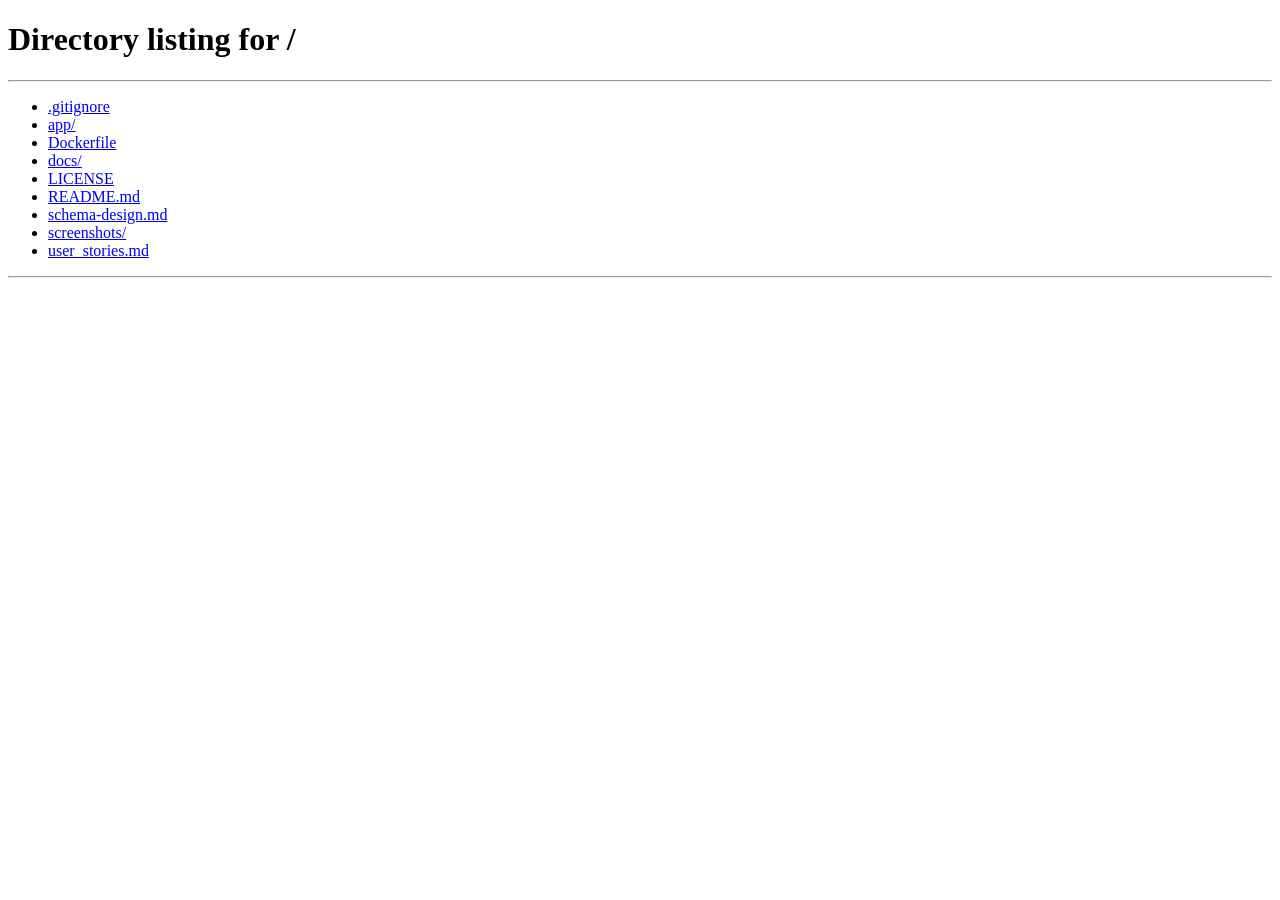
<file: app/src/main/resources/static/pages/addPrescription.html>
<!-- addPrescription.html -->
<!DOCTYPE html>
<html lang="en">

<head>
    <meta charset="UTF-8">
    <link rel="icon" type="image/svg+xml" href="../assets/images/logo/logo.png" />
    <title>DoctorDashboard</title>
    <link rel="stylesheet" href="../assets/css/adminDashboard.css">
    <link rel="stylesheet" href="../assets/css/doctorDashboard.css">
    <link rel="stylesheet" href="../assets/css/addPrescription.css">
    <link rel="stylesheet" href="../assets/css/style.css">
    <script src="../js/render.js" defer></script>
    <script src="../js/util.js" defer></script>
    <script src="../js/components/header.js" defer></script>
    <script src="../js/components/footer.js" defer></script>
    <script type="module" src = "../js/addPrescription.js"></script>

</head>

<body onload="renderContent()">
    <div class="container">
        <div class="wrapper">
            <div id="header"></div>
            <div class="main-content">
                <div class="form-container">
                    <h2 id="heading">Add <span>Prescription</span></h2>
                    <form>
                        <label for="patientName">Patient Name</label>
                        <input type="text" id="patientName" disabled>

                        <label for="medicines">Medicine Names</label>
                        <input type="text" id="medicines" placeholder="e.g. Paracetamol, Vitamin C" required>

                        <label for="dosage">Dosage Instructions</label>
                        <textarea id="dosage" rows="3"
                            placeholder="e.g - Paracetamol"></textarea>

                        <label for="notes">Additional Notes</label>
                        <textarea id="notes" rows="3"
                            placeholder="Any precautions or observations (optional)"></textarea>

                        <button type="submit" class="btn-primary" id="savePrescription">Add Prescription</button>
                        <button type="button" onclick="selectRole('doctor')" class="btn-secondary">Cancel</button>
                    </form>
                </div>
            </div>
            <div id="footer"></div>
        </div>
    </div>
</body>
</html>
</file>
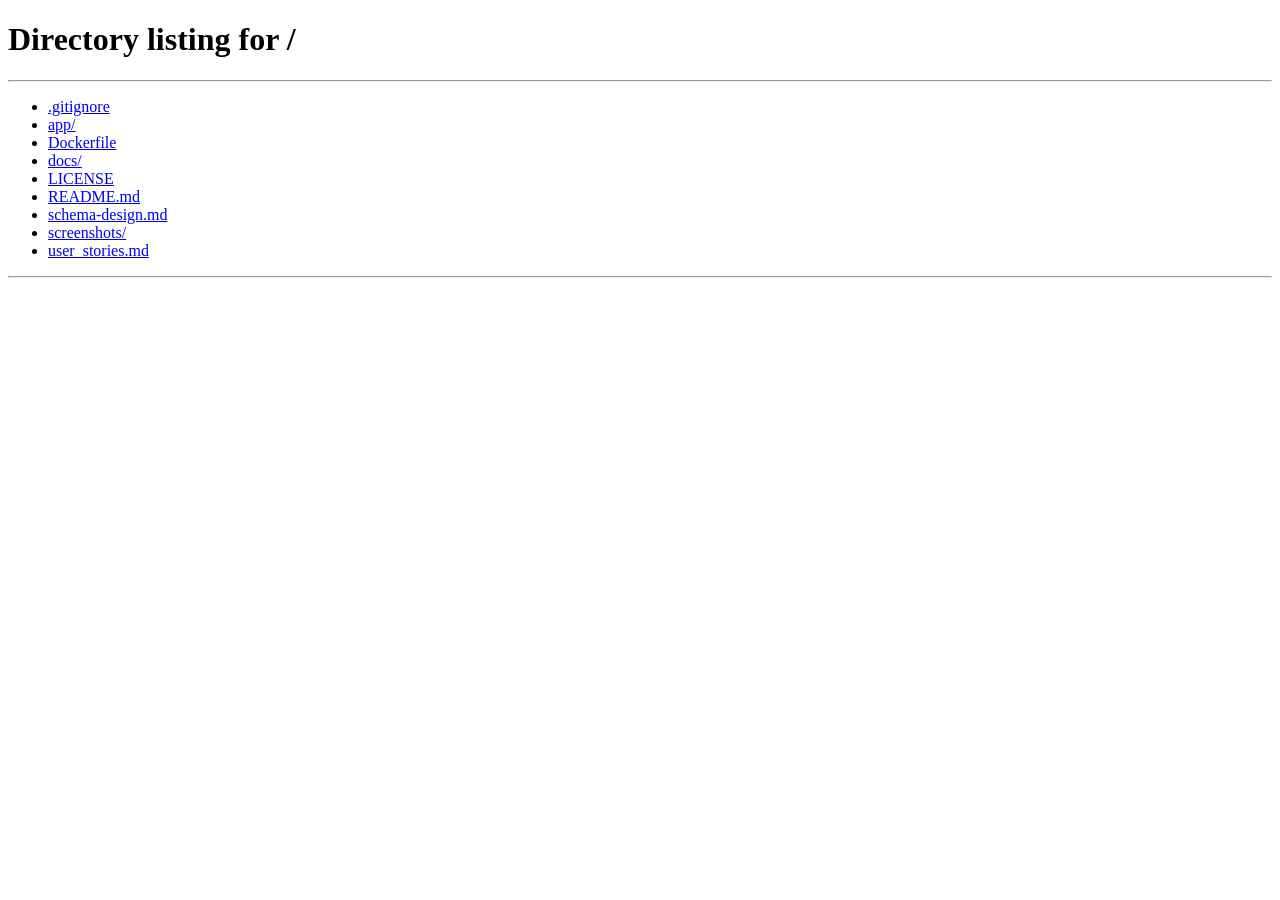
<file: app/src/main/resources/static/pages/loggedPatientDashboard.html>
<!-- loggedPatientDashboard.html -->
<!DOCTYPE html>
<html lang="en">
<head>
    <meta charset="UTF-8">
    <link rel="icon" type="image/svg+xml" href="../assets/images/logo/logo.png" />
    <title>LoggedPatientDashboard</title>
    <link rel = "stylesheet" href = "../assets/css/adminDashboard.css">
    <link rel = "stylesheet" href = "../assets/css/style.css">
    <link rel = "stylesheet" href = "../assets/css/patientDashboard.css">
    <script src = "../js/render.js" defer></script>
    <script src = "../js/util.js" defer></script>
    <script src = "../js/components/header.js" defer></script>
    <script src = "../js/components/footer.js" defer></script>
    <script type = "module" src = "../js/loggedPatient.js" defer></script>
</head>
<body onload="renderContent()">
    <div class="container">
        <div class="wrapper">
            <div id="header"></div>
            <main class="main-content">
                <input type="text" id="searchBar" class="searchBar" placeholder="Search Bar for custom output" />
                <div class="filter-wrapper">
                    <select class="filter-select" id="filterTime">
                        <option value="">Sort by Time</option>
                        <option value="AM">AM</option>
                        <option value="PM">PM</option>
                    </select>
                    <select class="filter-select" id="filterSpecialty">
                        <option value="">Filter by Specialty</option>
                        <option value="Cardiologist">Cardiologist</option>
                        <option value="Dermatologist">Dermatologist</option>
                        <option value="Neurologist">Neurologist</option>
                        <option value="Pediatrician">Pediatrician</option>
                        <option value="Orthopedic">Orthopedic</option>
                        <option value="Gynecologist">Gynecologist</option>
                        <option value="Psychiatrist">Psychiatrist</option>
                        <option value="Dentist">Dentist</option>
                        <option value="Ophthalmologist">Ophthalmologist</option>
                        <option value="Ent">ENT Specialist</option>
                        <option value="Urologist">Urologist</option>
                        <option value="Oncologist">Oncologist</option>
                        <option value="Gastroenterologist">Gastroenterologist</option>
                        <option value="General">General Physician</option>
                    </select>
                </div>
                <div id="content"></div>
            </main>
            <div id="footer"></div>
        </div>
    </div>
</body>
</html>
</file>
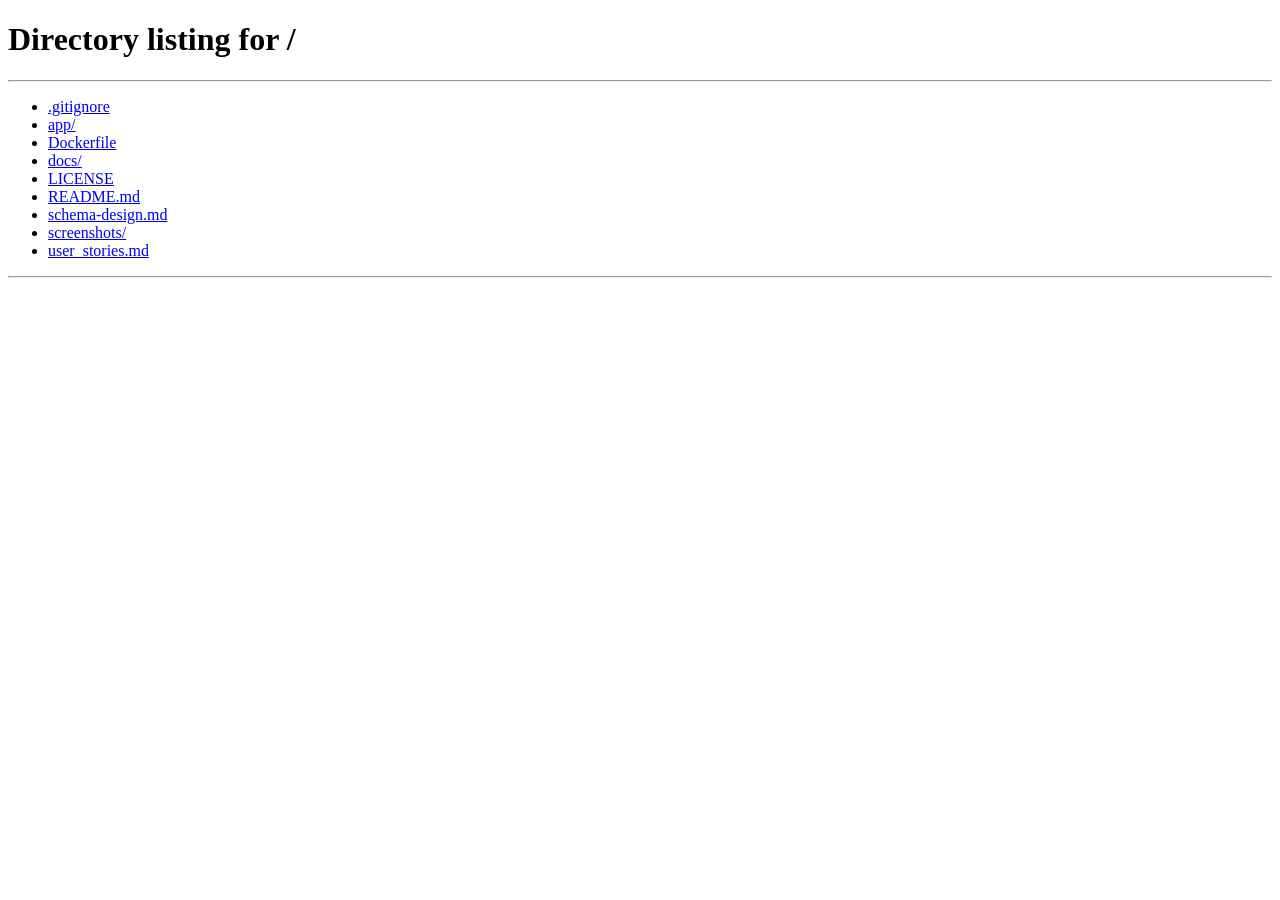
<file: app/src/main/resources/static/pages/patientAppointments.html>
<!-- patientAppointment.html -->
<!DOCTYPE html>
<html lang="en">

<head>
  <meta charset="UTF-8">
  <link rel="icon" type="image/svg+xml" href="../assets/images/logo/logo.png" />
  <title>Patient Appointments</title>
  <link rel="stylesheet" href="../assets/css/adminDashboard.css">
  <link rel="stylesheet" href="../assets/css/doctorDashboard.css">
  <link rel="stylesheet" href="../assets/css/style.css">
  <script src="../js/render.js" defer></script>
  <script src="../js/util.js" defer></script>
  <script src="../js/components/header.js" defer></script>
  <script src="../js/components/footer.js" defer></script>
  <script type="module" src="../js/patientAppointment.js" defer></script>
</head>

<body onload="renderContent()">
  <div class="container">
    <div class="wrapper">
      <div id="header"></div>
      <div class="main-content">
        <h2>Patient <span>Appointment</span></h2>
        <input type="text" id="searchBar" class="searchBar" placeholder="Search Bar for custom output" />
                <div class="filter-wrapper">
                    <select class="filter-select" id="appointmentFilter">
                        <option value="allAppointments">All Appointments</option>
                        <option value="future">Upcoming Appointments</option>
                        <option value="past">Past Appointments</option>
                    </select>
                </div>
        <table id="patientTable">
          <thead class="table-header">
            <tr>
              <th>Patient Name</th>
              <th>Doctor Name</th>
              <th>Date</th>
              <th>Time</th>
              <th>Actions</th>
            </tr>
          </thead>
          <tbody id="patientTableBody">
            <!-- rows will be inserted here dynamically -->
          </tbody>
        </table>
      </div>
      <div id="footer"></div>
    </div>
  </div>
</body>
</html>
</file>
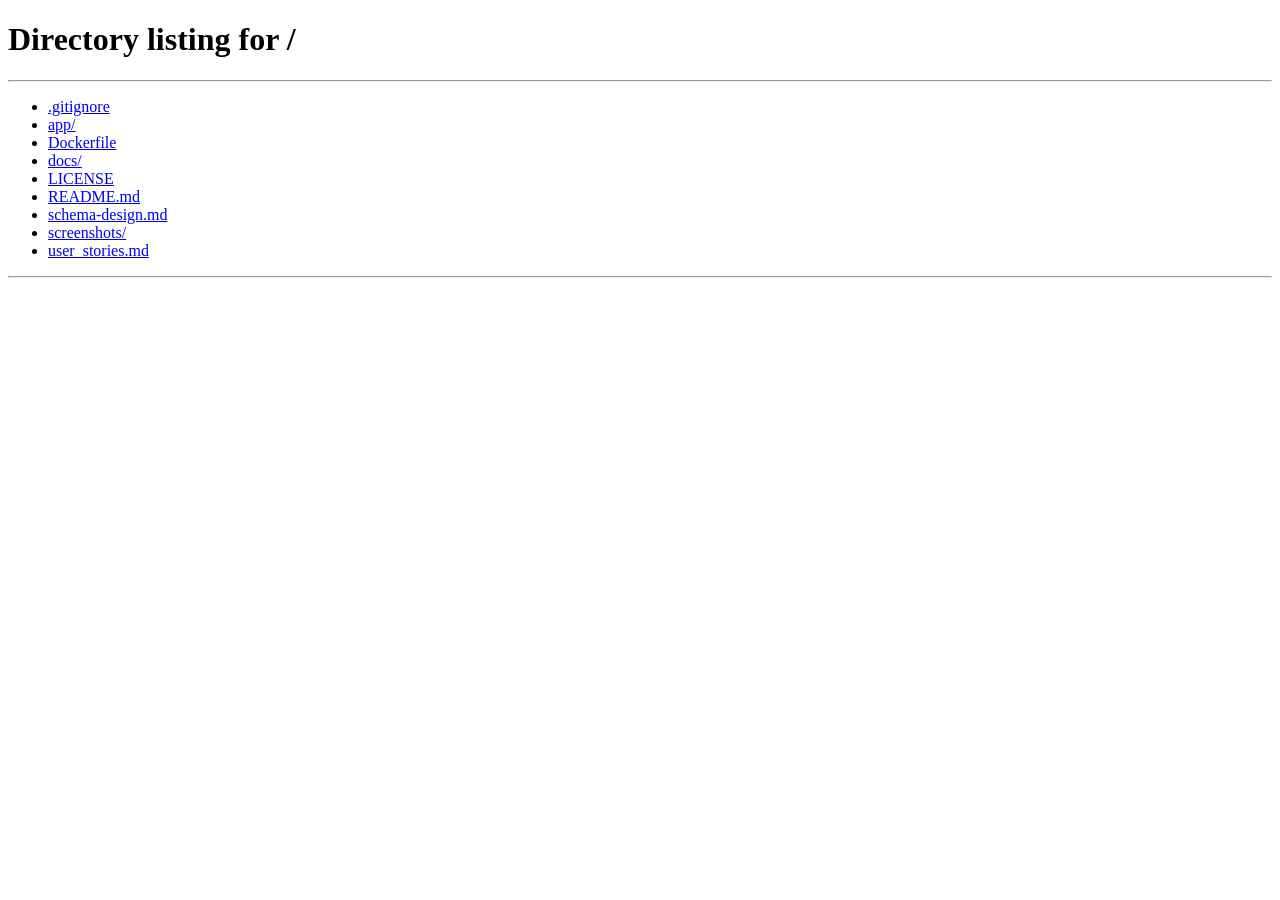
<file: app/src/main/resources/static/pages/patientDashboard.html>
<!-- patientDashboard.html -->
<!DOCTYPE html>
<html lang="en">

<head>
    <meta charset="UTF-8">
    <link rel="icon" type="image/svg+xml" href="../assets/images/logo/logo.png" />
    <title>PatientDashboard</title>
    <link rel="stylesheet" href="../assets/css/adminDashboard.css">
    <link rel="stylesheet" href="../assets/css/style.css">
    <link rel="stylesheet" href="../assets/css/patientDashboard.css">
    <script src="../js/render.js" defer></script>
    <script src="../js/util.js" defer></script>
    <script src="../js/components/header.js" defer></script>
    <script src="../js/components/footer.js" defer></script>
    <script type="module" src="../js/components/modals.js"></script>
</head>

<body onload="renderContent()">
    <div class="container">
        <div class="wrapper">
            <div id="header"></div>
            <main class="main-content">
                <input type="text" id="searchBar" class="searchBar" placeholder="Search Bar for custom output" />
                <div class="filter-wrapper">
                    <select class="filter-select" id="filterTime">
                        <option value="">Sort by Time</option>
                        <option value="AM">AM</option>
                        <option value="PM">PM</option>
                    </select>
                    <select class="filter-select" id="filterSpecialty">
                        <option value="">Filter by Specialty</option>
                        <option value="Cardiologist">Cardiologist</option>
                        <option value="Dermatologist">Dermatologist</option>
                        <option value="Neurologist">Neurologist</option>
                        <option value="Pediatrician">Pediatrician</option>
                        <option value="Orthopedic">Orthopedic</option>
                        <option value="Gynecologist">Gynecologist</option>
                        <option value="Psychiatrist">Psychiatrist</option>
                        <option value="Dentist">Dentist</option>
                        <option value="Ophthalmologist">Ophthalmologist</option>
                        <option value="Ent">ENT Specialist</option>
                        <option value="Urologist">Urologist</option>
                        <option value="Oncologist">Oncologist</option>
                        <option value="Gastroenterologist">Gastroenterologist</option>
                        <option value="General">General Physician</option>
                    </select>
                </div>
                <div id="content"></div>
            </main>
            <div id="footer"></div>
        </div>
    </div>
    <div id="modal" class="modal">
        <div class="modal-content">
            <span class="close" id="closeModal">&times;</span>
            <div id="modal-body"></div>
        </div>
    </div>
    <script type="module" src="../js/patientDashboard.js" defer></script>
</body>

</html>
</file>
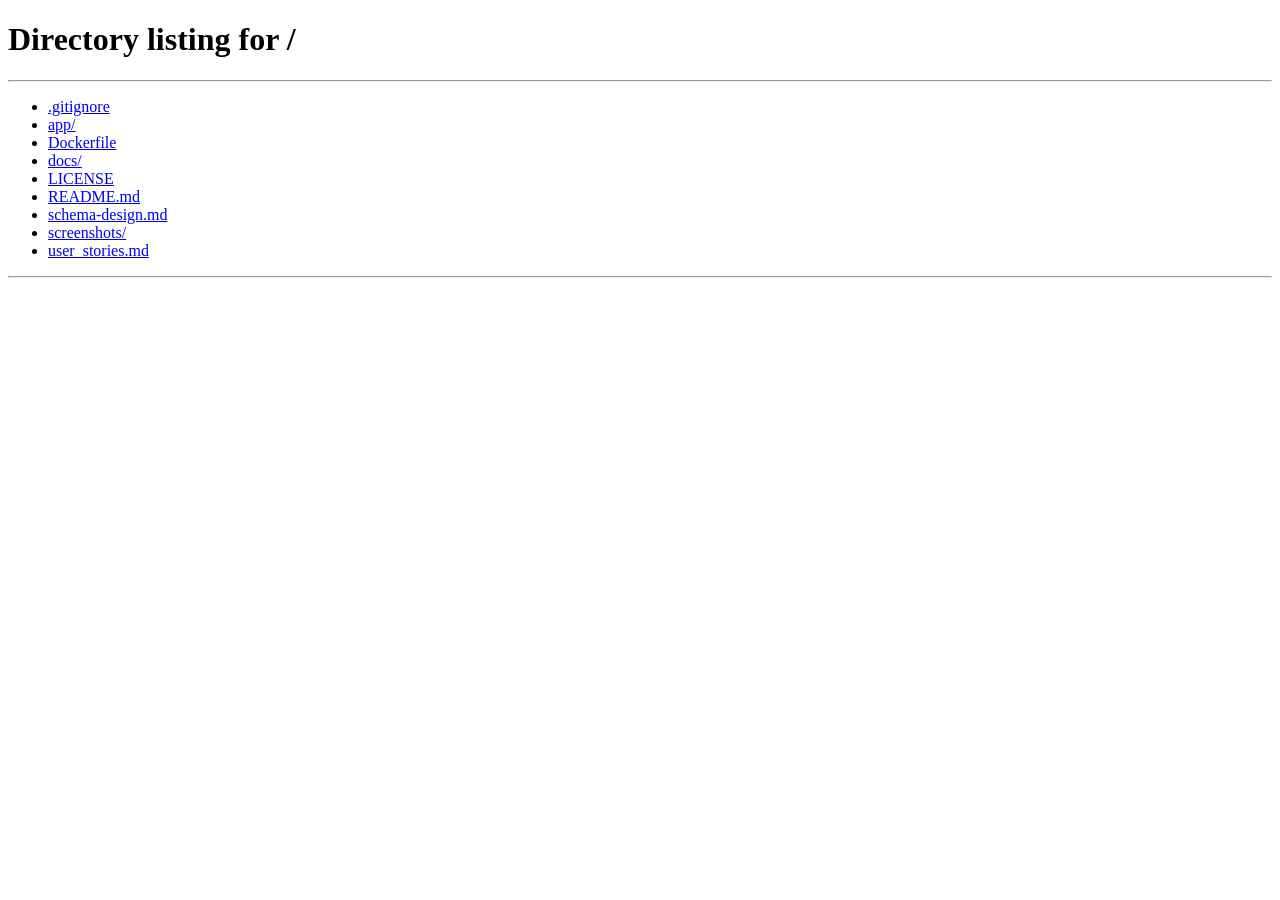
<file: app/src/main/resources/static/pages/patientRecord.html>
<!-- patientRecord.html -->
<!-- for doctor to see patient details -->
<!DOCTYPE html>
<html lang="en">
<head>
    <meta charset="UTF-8">
    <link rel="icon" type="image/svg+xml" href="../assets/images/logo/logo.png" />
    <title>DoctorDashboard</title>
    <link rel = "stylesheet" href = "../assets/css/adminDashboard.css">
    <link rel = "stylesheet" href = "../assets/css/doctorDashboard.css">
    <link rel = "stylesheet" href = "../assets/css/style.css">
    <script src = "../js/render.js" defer></script>
    <script src = "../js/util.js" defer></script>
    <script src = "../js/components/header.js" defer></script>
    <script src = "../js/components/footer.js" defer></script>
    <script type = "module" src = "../js/components/patientRecordRow.js" defer></script>
    <script type = "module" src = "../js/patientRecordServices.js" defer></script>
</head>
<body onload="renderContent()">
    <div class="container">
        <div class="wrapper">
            <div id="header"></div>
            <div class="main-content">
                <h2>Patient <span>Record</span></h2>
                <table id="patientTable">
                  <thead class="table-header">
                    <tr>
                      <th>Date</th>
                      <th>Appointment ID</th>
                      <th>Patient ID</th>
                      <th>Prescription</th>
                    </tr>
                  </thead>
                  <tbody id="patientTableBody"></tbody>
                </table>
              </div>
            <div id="footer"></div>
        </div>
    </div>

</body>  
</html>
</file>
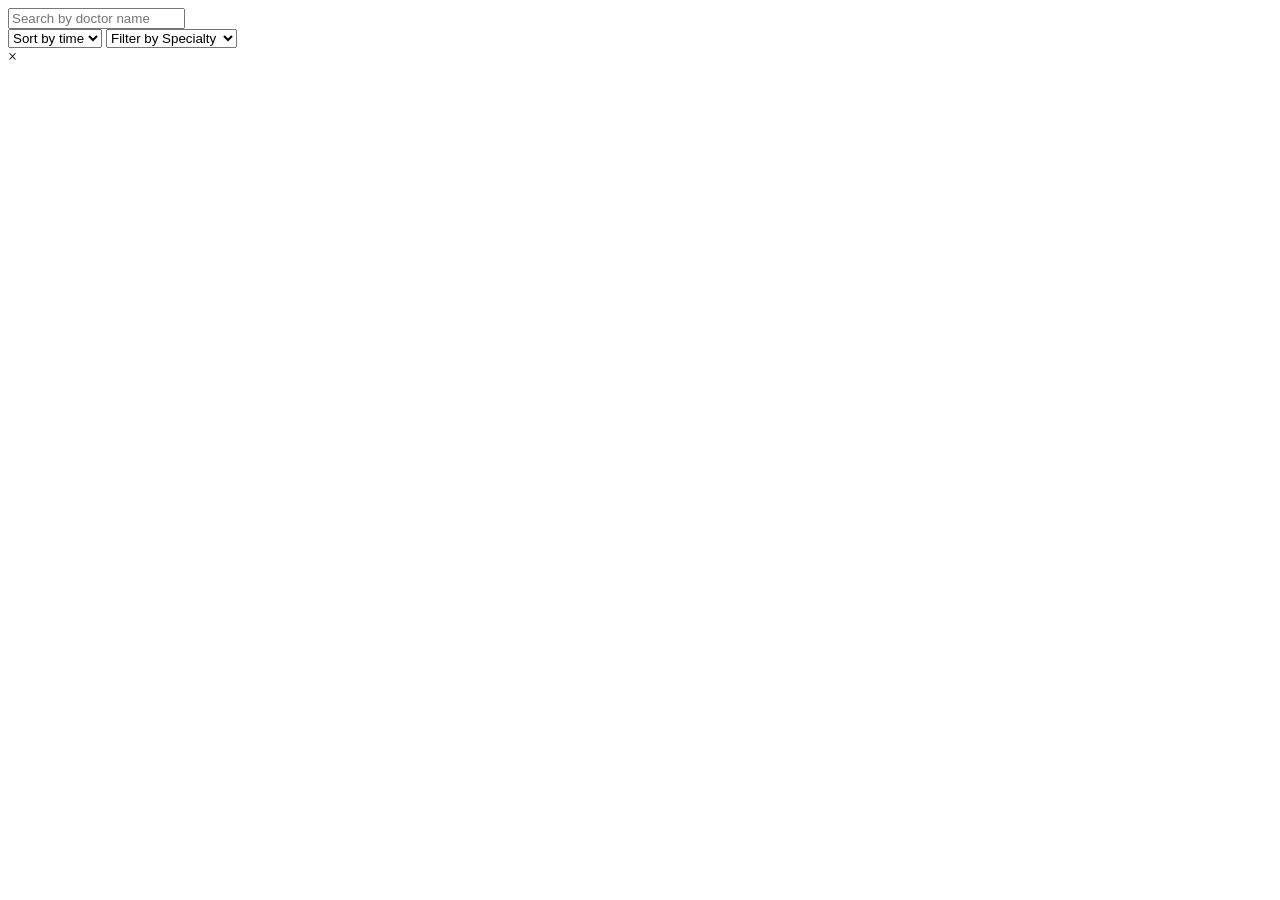
<file: app/src/main/resources/templates/admin/adminDashboard.html>
<!-- adminDashboard.html: admin view for searching, adding and deleting doctors. -->
<!DOCTYPE html>
<html lang="en" xmlns:th="http://www.thymeleaf.org">

<head>
  <meta charset="UTF-8">
  <meta name="viewport" content="width=device-width, initial-scale=1.0">
  <link rel="icon" type="image/png" th:href="@{/assets/images/logo/logo.png}" />
  <title>Admin Dashboard</title>
  <link rel="stylesheet" th:href="@{/assets/css/adminDashboard.css}">
  <link rel="stylesheet" th:href="@{/assets/css/style.css}">
  <script th:src="@{/js/render.js}" defer></script>
  <script th:src="@{/js/util.js}" defer></script>
  <script th:src="@{/js/components/header.js}" defer></script>
  <script th:src="@{/js/components/footer.js}" defer></script>
</head>

<body onload="renderContent()">
  <div class="container">
    <div class="wrapper">
      <div id="header"></div>

      <main class="main-content">
        <input type="text" id="searchBar" class="searchBar" placeholder="Search by doctor name" />
        <div class="filter-wrapper">
          <select class="filter-select" id="filterTime">
            <option value="">Sort by time</option>
            <option value="AM">AM</option>
            <option value="PM">PM</option>
          </select>
          <select class="filter-select" id="filterSpecialty">
            <option value="">Filter by Specialty</option>
            <option value="cardiologist">Cardiologist</option>
            <option value="dermatologist">Dermatologist</option>
            <option value="neurologist">Neurologist</option>
            <option value="pediatrician">Pediatrician</option>
            <option value="orthopedic">Orthopedic</option>
            <option value="gynecologist">Gynecologist</option>
            <option value="psychiatrist">Psychiatrist</option>
            <option value="dentist">Dentist</option>
            <option value="ophthalmologist">Ophthalmologist</option>
            <option value="ent">ENT Specialist</option>
            <option value="urologist">Urologist</option>
            <option value="oncologist">Oncologist</option>
            <option value="gastroenterologist">Gastroenterologist</option>
            <option value="general">General Physician</option>
          </select>
        </div>
        <div id="content"></div>
      </main>

      <div id="footer"></div>
    </div>
  </div>

  <div id="modal" class="modal">
    <div class="modal-content">
      <span class="close" id="closeModal">&times;</span>
      <div id="modal-body"></div>
    </div>
  </div>

  <script type="module" th:src="@{/js/adminDashboard.js}" defer></script>
</body>

</html>
</file>
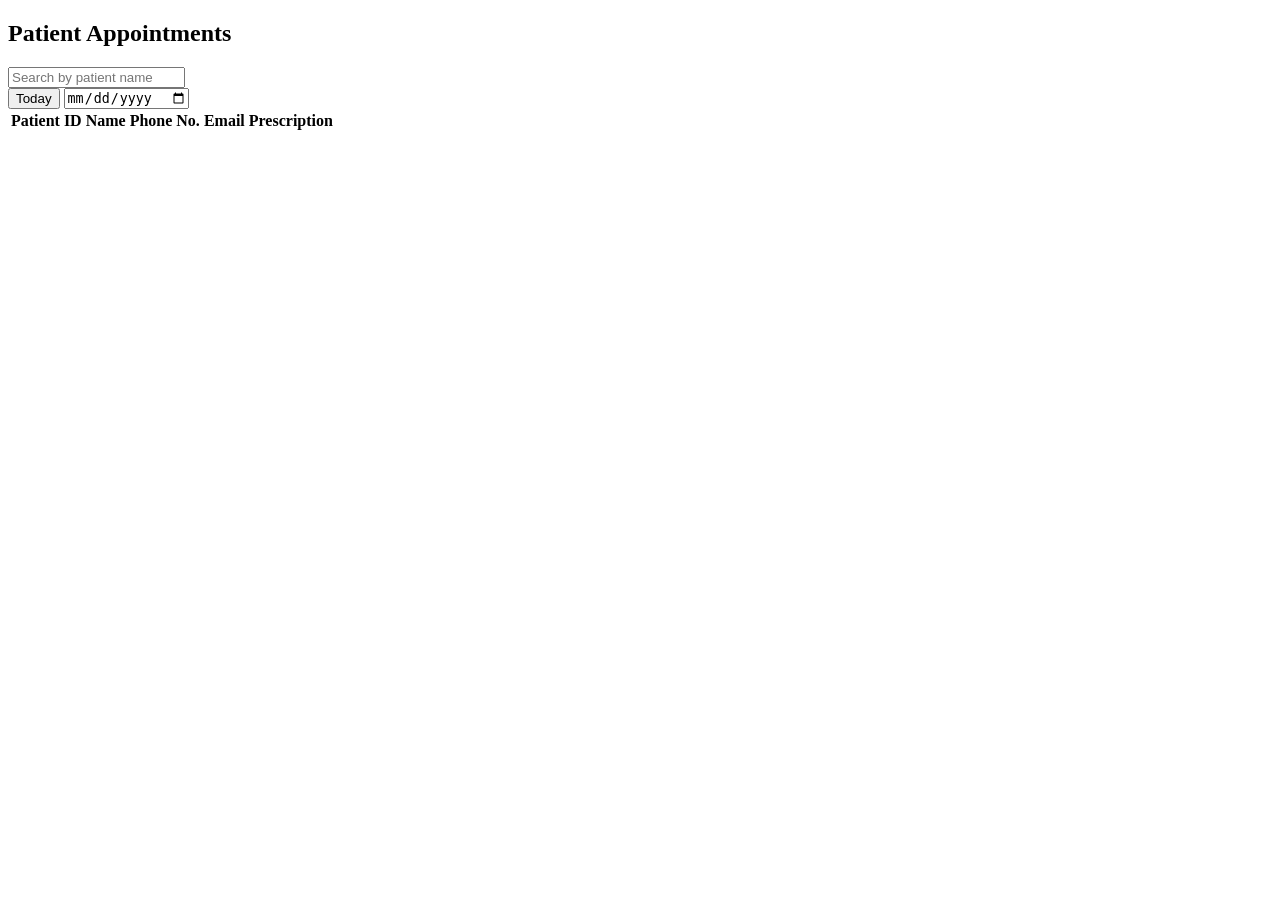
<file: app/src/main/resources/templates/doctor/doctorDashboard.html>
<!-- doctorDashboard.html: a doctor's appointments for a date, with links to patient records and prescriptions. -->
<!DOCTYPE html>
<html lang="en" xmlns:th="http://www.thymeleaf.org">

<head>
  <meta charset="UTF-8">
  <meta name="viewport" content="width=device-width, initial-scale=1.0">
  <link rel="icon" type="image/png" th:href="@{/assets/images/logo/logo.png}" />
  <title>Doctor Dashboard</title>
  <link rel="stylesheet" th:href="@{/assets/css/adminDashboard.css}">
  <link rel="stylesheet" th:href="@{/assets/css/doctorDashboard.css}">
  <link rel="stylesheet" th:href="@{/assets/css/style.css}">
  <script th:src="@{/js/render.js}" defer></script>
  <script th:src="@{/js/util.js}" defer></script>
  <script th:src="@{/js/components/header.js}" defer></script>
  <script th:src="@{/js/components/footer.js}" defer></script>
  <script type="module" th:src="@{/js/doctorDashboard.js}" defer></script>
</head>

<body onload="renderContent()">
  <div class="container">
    <div class="wrapper">
      <div id="header"></div>

      <div class="main-content">
        <h2 class="table-header">Patient <span>Appointments</span></h2>
        <input type="text" id="searchBar" class="searchBar" placeholder="Search by patient name" />
        <div class="filter-wrapper">
          <button id="todayButton" class="today-btn">Today</button>
          <input type="date" id="datePicker" class="date-picker" />
        </div>
        <table id="patientTable">
          <thead class="table-header">
            <tr>
              <th>Patient ID</th>
              <th>Name</th>
              <th>Phone No.</th>
              <th>Email</th>
              <th>Prescription</th>
            </tr>
          </thead>
          <tbody id="patientTableBody"></tbody>
        </table>
      </div>

      <div id="footer"></div>
    </div>
  </div>
</body>

</html>
</file>
<file: app/src/main/resources/static/assets/css/adminDashboard.css>
/*this is the style sheet for the adminDashboard. */

/* 
Global Reset (`*`)

* Purpose: Ensure consistent layout across all browsers.
* Properties:

  * `margin: 0` — removes default outer spacing from all elements.
  * `padding: 0` — removes default inner spacing.
  * `box-sizing: border-box` — ensures padding and borders are included within the total width/height of elements.

Base HTML & Body (`html, body`)

* Purpose: Establish a full-height layout and apply a standard font across the page.
* Properties:

  * `height: 100%` — allows containers to stretch to the full viewport height.
  * `font-family: Arial, sans-serif` — applies a clean, readable sans-serif font.

Main Layout Wrapper (`.wrapper`)

* Purpose: Create a flexible, vertical layout that fills the entire screen.
* Properties:

  * `display: flex` — enables flexbox for layout control.
  * `flex-direction: column` — stacks children vertically.
  * `min-height: 100vh` — ensures the wrapper always covers full screen height.

Section Heading (`h2`)

* Purpose: Style the headings prominently for section separation.
* Properties:

  * `font-size: 32px` — makes the heading large and noticeable.
  * `font-weight: bold` — emphasizes text.
  * `margin-bottom: 50px` — creates space below the heading.
  * `color: #003e3e` — uses a strong teal for visual anchoring.

Main Content Section (`.main-content`)

* Purpose: Layout the main content with padding and a background image.
* Properties:

  * `flex-grow: 1` — lets the content fill the available vertical space.
  * `padding: 40px` — adds internal spacing around content.
  * `display: flex` and `flex-direction: column` — organizes content in a vertical stack.
  * `text-align: center` — centers the text.
  * `background-image: url("index.png")` — sets a full-screen dashboard background.
  * `background-size: cover` — ensures the image covers the whole section.
  * `background-position: center` — centers the image.
  * `background-repeat: no-repeat` — avoids tiling the image.
  * `background-attachment: fixed` — fixes the image while scrolling.

Primary Button (`button`)

* Purpose: Design prominent, interactive buttons for main actions.

* Properties:

  * `background-color: #A62B1F` — sets a bold red color.
  * `color: white` — makes text stand out.
  * `border: none` — removes any outline/border.
  * `border-radius: 12px` — creates rounded corners.
  * `padding: 10px 20px` — gives space inside the button.
  * `margin-top: 20px` — adds spacing above the button.
  * `width: 200px` — ensures consistent button width.
  * `cursor: pointer` — shows a hand icon on hover.
  * `font-size: 16px` — makes the text readable.

* On Hover:

  * Retains the same red background to maintain branding.

Admin Button (`.adminBtn`)

* Purpose: Provide a secondary button style for admin-specific actions.

* Properties:

  * `background-color: #f4f4f4` — uses a light grey background.
  * `color: #333` — uses dark text for contrast.
  * `font-weight: bold` — emphasizes text.
  * `width: 110px` — smaller, compact width.
  * `padding: 10px 0` — vertical padding only.
  * `border: none` — clean look.
  * `cursor: pointer` — indicates it's clickable.

* On Hover**:

   Changes text color to `#A62B1F` for brand consistency while keeping the background same.


*/
* {
  margin: 0;
  padding: 0;
  box-sizing: border-box;
}

html,
body {
  height: 100%;
  font-family: Arial, sans-serif;
}

.wrapper {
  display: flex;
  flex-direction: column;
  min-height: 100vh;
}

h2 {
  font-size: 32px;
  font-weight: bold;
  margin-bottom: 50px;
  color: #003e3e;
}

.main-content {
  flex-grow: 1;
  padding: 40px;
  display: flex;
  flex-direction: column;
  text-align: center;
  background-image: url("../images/defineRole/index.png");
  background-size: cover;
  background-position: center;
  background-repeat: no-repeat;
  background-attachment: fixed;
}

button {
  background-color: #A62B1F;
  color: white;
  border: none;
  border-radius: 12px;
  padding: 10px 20px;
  margin-top: 20px;
  width: 200px;
  cursor: pointer;
  font-size: 16px;
}

button:hover {
  background-color: #A62B1F;
}

.adminBtn {
  background-color: #f4f4f4;
  color: #333;
  font-weight: bold;
  width: 110px;
  padding: 10px 0;
  border: none;
  cursor: pointer;
}

.adminBtn:hover {
  color: #015c5d;
  border-bottom: 2px solid #015c5d;
}
</file>
<file: app/src/main/resources/static/assets/css/doctorDashboard.css>
/* This is the style sheet for the doctorDashboard.html */
/* 
**Table Header (`.table-header`)**

* Set font size to `24px` for clear emphasis.
* Use a dark teal color (`#015c5d`) for consistency with the theme.
* Add `30px` bottom margin and remove right margin.

**Table Styling (`table`)**

* Make the table full width (`100%`).
* Collapse borders for clean lines.
* Use a `sans-serif` font.
* Add `20px` top margin for spacing.

**Table Head (`thead`)**

* Set a very light dark background (`#33333310`) for header row.
* Use white text color (`#fff`).

**Table Cells (`td, th`)**

* Apply padding of `12px 16px` for spacing.
* Center-align the text.
* Add a subtle bottom border (`1px solid #ddd`).

**Table Row Styling**

* Alternate row colors for better readability:

  * Even rows: semi-transparent light grey (`#f9f9f959`).
  * Odd rows: soft white background (`#ffffffc0`).
* On hover: highlight row with a light teal overlay (`#015c5d39`).

**Prescription Button (`.prescription-btn`)**

* Set size to `30px x 30px`.
* Make it interactive with a pointer cursor.
* Add transition effects for scale and brightness on hover.
* On hover:

  * Slightly enlarge (`scale(1.1)`)
  * Brighten appearance
* On click: slightly shrink (`scale(0.95)`).

**No Record Message (`.noPatientRecord`)**

* Use a `16px` italic grey font to indicate no data gently.

**Today Button (`.today-btn`)**

* Add right margin (`10px`).
* Add padding (`10px`).
* Set background color to teal green (`#015c5d`).

**Date Picker (`.date-picker`)**

* Add left margin (`10px`) and top margin (`13px`).
* Round corners with `8px` radius.
* Add padding (`10px`) and set fixed height (`30px`).

---

Let me know if you'd like a consolidated style guide for the entire HospitalCRM frontend.
 */
.table-header {
  font-size: 24px;
  color: #015c5d;
  margin-bottom: 30px;
  margin-right: 0;
}

table {
  width: 100%;
  font-family: sans-serif;
  margin-top: 20px;
  border-collapse: collapse;
}

thead {
  background-color: #33333310;
  color: #fff;
}

thead th {
  color: #003e3e;
}

td,
th {
  padding: 12px 16px;
  text-align: center;
  border-bottom: 1px solid #ddd;
}

tbody tr:nth-child(even) {
  background-color: #f9f9f959;
}

tbody tr:nth-child(odd) {
  background-color: #ffffffc0;
}

tbody tr:hover {
  background-color: #015c5d39;
}

.prescription-btn {
  width: 30px;
  height: 30px;
  cursor: pointer;
  transition: transform 0.2s ease, filter 0.2s ease;
}

.prescription-btn:hover {
  transform: scale(1.1);
  filter: brightness(1.2);
}

.prescription-btn:active {
  transform: scale(0.95);
}

.noPatientRecord {
  font-size: 16px;
  font-style: italic;
  color: grey;
}

.today-btn {
  margin-right: 10px;
  padding: 10px;
  background-color: #015c5d;
}

.date-picker {
  margin-left: 10px;
  margin-top: 13px;
  padding: 10px;
  height: 30px;
}
</file>
<file: app/src/main/resources/static/assets/css/addPrescription.css>
/* This is the stylesheet for the addPrescription.html */

.form-container {
    width: 100%; 
    max-width: 600px;
    background: #ffffffc8;
    margin: 50px auto;
    padding: 30px;
    border-radius: 15px;
    box-shadow: 0 4px 12px rgba(0, 0, 0, 0.1);
    animation: fadeIn 0.5s ease-in-out;
  }

  .container h2 {
    text-align: center;
    color: #222;
    font-size: 28px;
    margin-bottom: 25px;
  }

  .container h2 span {
    color: #A62B1F;
  }

  label {
    display: block;
    margin-bottom: 6px;
    font-weight: 500;
    color: #333;
    text-align: left;
    font-size: 13px;
  }

  input, textarea {
    width: 100%;
    padding: 12px;
    resize: vertical;
    margin-bottom: 20px;
    border: 1px solid #cccccc6e;
    border-radius: 8px;
    font-size: 15px;
    outline: none;
    transition: 0.3s;
    font-family: "Verdana";
  }

  input:focus, textarea:focus {
    border-color: #015c5d;
    box-shadow: 0 0 4px #a7f3d0;
    filter: brightness(1.5);
  }

  #patientName{
    background-color: #bdbcbc80;
  }
  .btn-primary {
    background-color: #047857;
    color: #fff;
    padding: 14px;
    width: 100%;
    border: none;
    border-radius: 8px;
    font-size: 16px;
    cursor: pointer;
    transition: 0.3s;
  }

  .btn-primary:hover {
    background-color: #065f46;
  }

  .btn-secondary {
    background-color: transparent;
    color: #333;
    border: 1px solid #ccc;
    padding: 12px;
    width: 100%;
    border-radius: 8px;
    font-size: 15px;
    margin-top: 12px;
    cursor: pointer;
  }

  .btn-secondary:hover{
    color: #fff;
  }

  @keyframes fadeIn {
    from { opacity: 0; transform: translateY(30px); }
    to   { opacity: 1; transform: translateY(0); }
  }
</file>
<file: app/src/main/resources/static/assets/css/style.css>
/* This is the style sheet for global change across the files. */

/* style.css */
.header {
    display: flex;
    justify-content: space-between;
    align-items: center;
    background-color: #f4f4f4;
    color: #333;
    padding: 10px 20px;
    border-bottom: 2px solid #ccc;
    flex-wrap: wrap;
    min-height: 60px;
  }
  
  /* Logo section with image + title */
  .logo-link{
    display: flex;
    align-items: center;
    gap: 10px;
    
  }
  
  .logo-img {
    height: 40px;
    width: auto;
    max-width: 100%;
    object-fit: contain;
  }
  
  /* Logo text / slogan */
  .logo-title {
    font-size: 20px;
    font-weight: bold;
    color: #333;
  }
  
  /* Nav links styling */
  nav a {
    margin-left: 20px;
    margin-right: 20px;
    text-decoration: none;
    color: #333;
    font-weight: bold;
  }
  
  nav a:hover {
    color: #003e3e;
  }
  

  /* Responsive behavior */
  @media (max-width: 600px) {
    .header {
      flex-direction: column;
      align-items: flex-start;
    }
  
    nav {
      margin-top: 10px;
    }
  
    nav a {
      margin-left: 0;
      margin-right: 10px;
    }
  
    .logo-img {
      height: 30px;
    }
  
    .logo-title {
      font-size: 18px;
    }
  }

  .doctorHeader{
    margin-right: 30px
  }
  .doctorHeader:hover{
    color:#A62B1F;
  }
/* Footer Section */
.footer {
    background-color: #f4f4f4;
    color: #fff;
    padding: 40px 20px;
    border-top: 2px solid #f4f4f4;
    
  }
  
  .footer-container {
    display: flex;
    flex-wrap: wrap;
    justify-content: space-between;
    gap: 30px;
    max-width: 1200px;
    margin: 0 auto;
  }
  
  .footer-logo {
    flex: 1 1 250px;
    display: flex;
    flex-direction: column;
    align-items: flex-start;
    gap: 15px;
  }
  
  .footer-logo img {
    height: 50px;
    width: auto;
  }
  
  .footer-logo p {
    font-size: 14px;
    color: #0a0a23;
  }
  
  .footer-links {
    display: flex;
    flex: 2 1 500px;
    justify-content: space-between;
    flex-wrap: wrap;
    gap: 20px;
  }
  
  .footer-column {
    display: flex;
    flex-direction: column;
    gap: 10px;
  }
  
  .footer-column h4 {
    font-size: 16px;
    font-weight: bold;
    margin-bottom: 8px;
    color: #0a0a23;
  }
  
  .footer-column a {
    text-decoration: none;
    color: #0a0a23;
    font-size: 14px;
  }
  
  .footer-column a:hover {
    color: #003e3e;
    transition: color 0.3s ease;
  }
  
  /* Mobile Responsiveness */
  @media (max-width: 768px) {
    .footer-container {
      flex-direction: column;
      align-items: flex-start;
    }
  
    .footer-links {
      flex-direction: column;
      gap: 20px;
    }
  }
  

  .modal {
    display: none;
    position: fixed;
    z-index: 999;
    padding-top: 60px;
    left: 0;
    top: 0;
    width: 100%;
    height: 100%;
    background-color: rgba(0,0,0,0.6);
  }
  
  .modal-content {
    background-color: white;
    margin: auto;
    padding: 30px;
    border-radius: 10px;
    width: 400px;
    position: relative;
  }
  
  .modal-content h2{
    font-size: 32px;
  }

  .close {
    color: #aaa;
    position: absolute;
    right: 20px;
    top: 15px;
    font-size: 28px;
    font-weight: bold;
    cursor: pointer;
  }
  
  .close:hover {
    color: black;
  }



  .dashboard-btn{
    width: 100%;
  }

  .input-field {
    padding: 10px;
    border: 1px solid #ccc;
    font-size: 16px;
    margin-top: 10px;
    margin-bottom: 20px;
    width: 100%;
    appearance: none; /* Remove default OS styles */
    background-color: #fff;
    color: #333;
    cursor: pointer;
    border-radius: 8px;
  }
  
  .input-field:hover {
    border-color: #015c5d;
    background-color: #f0fdfd;
  }
  
  .input-field:focus {
    outline: none;
    border-color: #015c5d;
    box-shadow: 0 0 5px rgba(1, 92, 93, 0.5);
    filter: brightness(1.2);
  }
  
  .select-dropdown option {
    font-size: 16px;
    padding: 10px;
  }
  

  #content {
    display: grid;
    grid-template-columns: repeat(auto-fit, minmax(315px, 1fr));
    gap: 40px;
    padding: 20px;
  }

  .doctor-card {
    display: flex;
    flex-direction: column;
    justify-content: space-between;
    border: 1px solid #ddd;
    border-radius: 10px;
    width:auto;
    overflow: hidden;
    background-color: #fff;
    box-shadow: 0 4px 6px rgba(0,0,0,0.1);
    transition: transform 0.2s ease;
  }
  
  .doctor-card:hover {
    transform: scale(1.02);
  }
  
  .doctor-info {
    padding: 12px;
    flex-grow: 1;
  }
  
  .doctor-info h3 {
    margin-top: 30px;
    font-size: 24px;
    color: #015c5d;
  }
  
  .doctor-info p {
    margin: 20px 0px;
    font-size: 14px;
    color: #555;
  }
  
  .card-actions {
    background-color: #e28282;
    padding: 10px;
    text-align: center;
  }

  .card-actions:hover {
    background-color: #d26969;
  }
  
  .card-actions button {
    background: transparent;
    border: none;
    color: #fff;
    font-weight: bold;
    cursor: pointer;
  }
  
  .card-actions button:hover {
    color: #fff;
    border-color: #015c5d;
  }
  
  #roleSelector {
    width:auto;
    border-radius: 10px;
  }
  
  span {
    color : #A62B1F;
  }

  .searchBar{
    height: 30px;
    padding:20px;
    font-size: 16px;
    margin-bottom: 30px;
    border: 0.2px solid grey;
}

  .searchBar:focus{
    outline: none;
    border-color: #015c5d;
    box-shadow: 0 0 5px rgba(1, 92, 93, 0.697);
}

.filter-wrapper {
  width: 350px;
  display: flex;
  flex-direction: row;
  
}

.filter-select {
  margin-right: 8px;
  width: 100%;
  padding: 8px 12px;
  border: 1px solid #ccc;
  border-radius: 6px;
  background-color: #fff;
  color: #333;
  font-size: 14px;
  background-position: right 10px center;
  background-size: 16px 16px;
  cursor: pointer;
  transition: border-color 0.2s, box-shadow 0.2s;
}

.filter-select:focus {
  border-color: #015c5d;
  box-shadow: 0 0 5px rgba(1, 92, 93, 0.697);
  outline: none;
}

.availabilityLabel{
  margin-bottom: 8px;
}

.availability-container {
  margin-bottom: 1rem;
  
}

.checkbox-group {
  display: flex;
  flex-direction: column;
  gap: 1rem;
  margin-top: 1rem;
}

.checkbox-group label {
  font-weight: 500;
  cursor: pointer;
}

.checkbox-group input[type="checkbox"] {
  margin-right: 0.5rem;
  accent-color: #015c5db8; 
}
</file>
<file: app/src/main/resources/static/assets/css/patientDashboard.css>
/* This is the style sheet for the patientDashboard.html */
  .card-actions {
    background-color: #244557;
    padding: 10px;
    text-align: center;
  }

  .card-actions:hover{
    background-color: #1c3745;
  }
  .ripple-overlay {
    position: fixed;
    width: 20px;
    height: 20px;
    background-color: #1c3745;
    border-radius: 50%;
    z-index: 9999;
    transform: translate(-50%, -50%) scale(0);
    transition: transform 1s ease-out, opacity 1s ease;
  }
  
  .ripple-overlay.active {
    transform: translate(-50%, -50%) scale(150);
    opacity: 1;
  }
  
  .modalApp {
    position: fixed;
  bottom: -100%;
  left: 50%;
  transform: translateX(-50%);
  width: 50%;
  background: #fff;
  padding: 20px;
  z-index: 10000;
  transition: bottom 1.5s ease-in;
  box-shadow: 0 -5px 10px rgba(0, 0, 0, 0.3);
  border-radius: 10px 10px 0 0;
  text-align: center;
  }
  
  .modalApp.active {
    bottom: 0;
  }
  
  .modalApp h2 {
    margin-top: 20px;
  }
  
  .modalApp input {
    display: block;
    margin: 10px auto;
    padding: 10px;
    width: 90%;
    margin-bottom: 40px;
  }

  .modalApp select {
    display: block;
    margin: 10px auto;
    padding: 10px;
    width: 90%;
    margin-bottom: 40px;
  }
  
  .confirm-booking {
    padding: 10px 20px;
    background: #1c3745;
    color: #fff;
    border: none;
    cursor: pointer;
    
  
    
  }
  .confirm-booking:hover {
    filter: brightness(1.2);
    background-color: #1c3745;
  }
</file>
